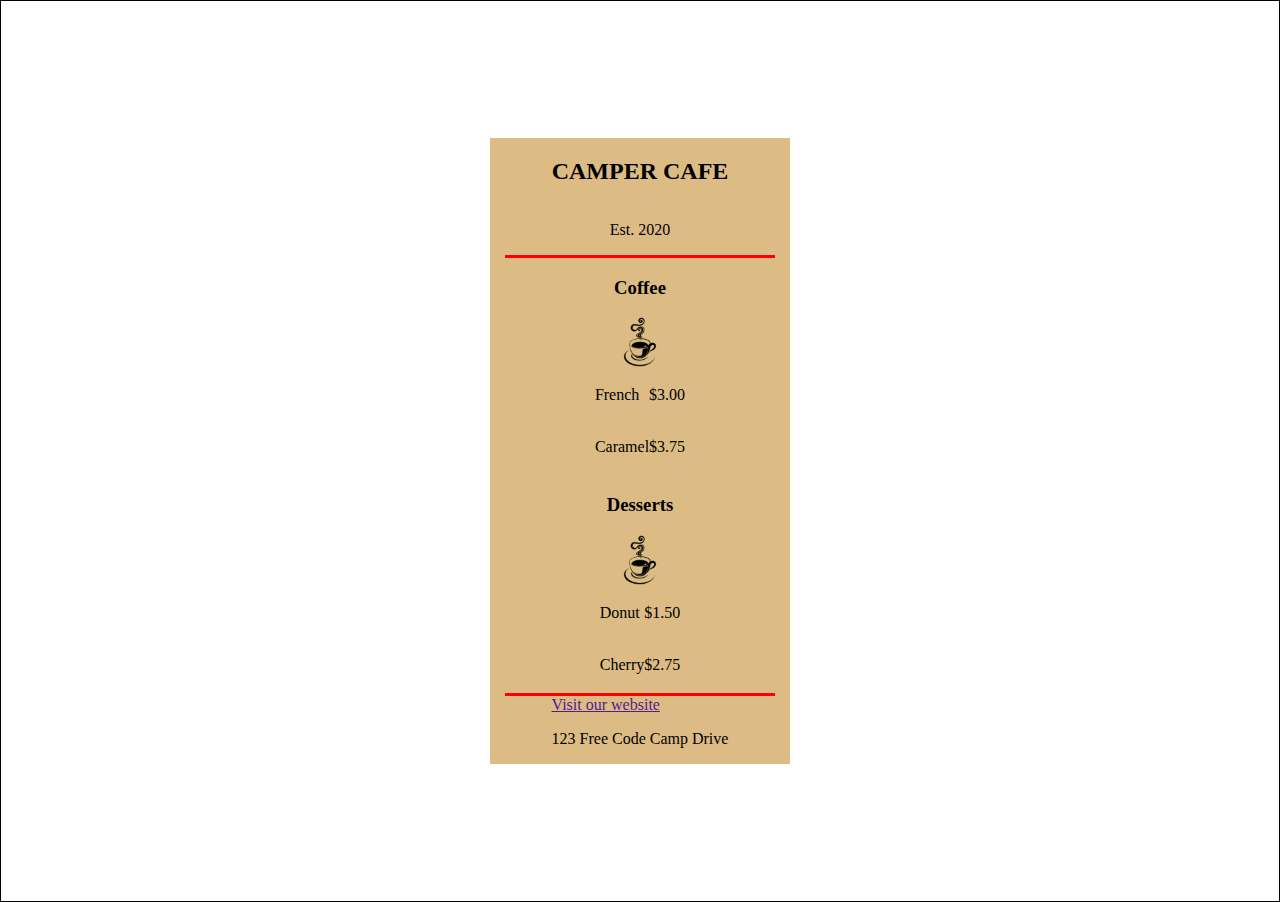
<file: semana1/index.html>
<!DOCTYPE html>
<html lang="en">
<head>
    <meta charset="UTF-8">
    <meta name="viewport" content="width=device-width, initial-scale=1.0">
    <link rel="stylesheet" href="styles.css">
    <title>Cáfeteria</title>
</head>
<body>
    <div id="root">
        <section>
            <header>
                <h2>CAMPER CAFE</h2>
                <p>Est. 2020</p>
            </header>
            

            <div id="barra"></div>

            <h3>Coffee</h3>
            <img src="pngwing.com.png" alt="Coffee">

            <table id="menulista">
                <tr>
                    <td>
                        <p>French</p>
                        <p>$3.00</p>
                    </td>
                    <td>
                        <p>Caramel</p>
                        <p>$3.75</p>
                    </td>
                </tr>
            </table>

            <h3>Desserts</h3>
            <img src="pngwing.com.png" alt="Desserts">
            <table id="menulista">
                <tr>
                    <td>
                        <p>Donut</p>
                        <p>$1.50</p>
                    </td>
                    <td>
                        <p>Cherry</p>
                        <p>$2.75</p>
                    </td>
                </tr>
            </table>
            <div id="barra"></div>
            <footer class="my-footer">
               <a href="">Visit our website</a>
               <p>123 Free Code Camp Drive</p>
            </footer>
        </section>
    </div>
</body>
</html>
</file>
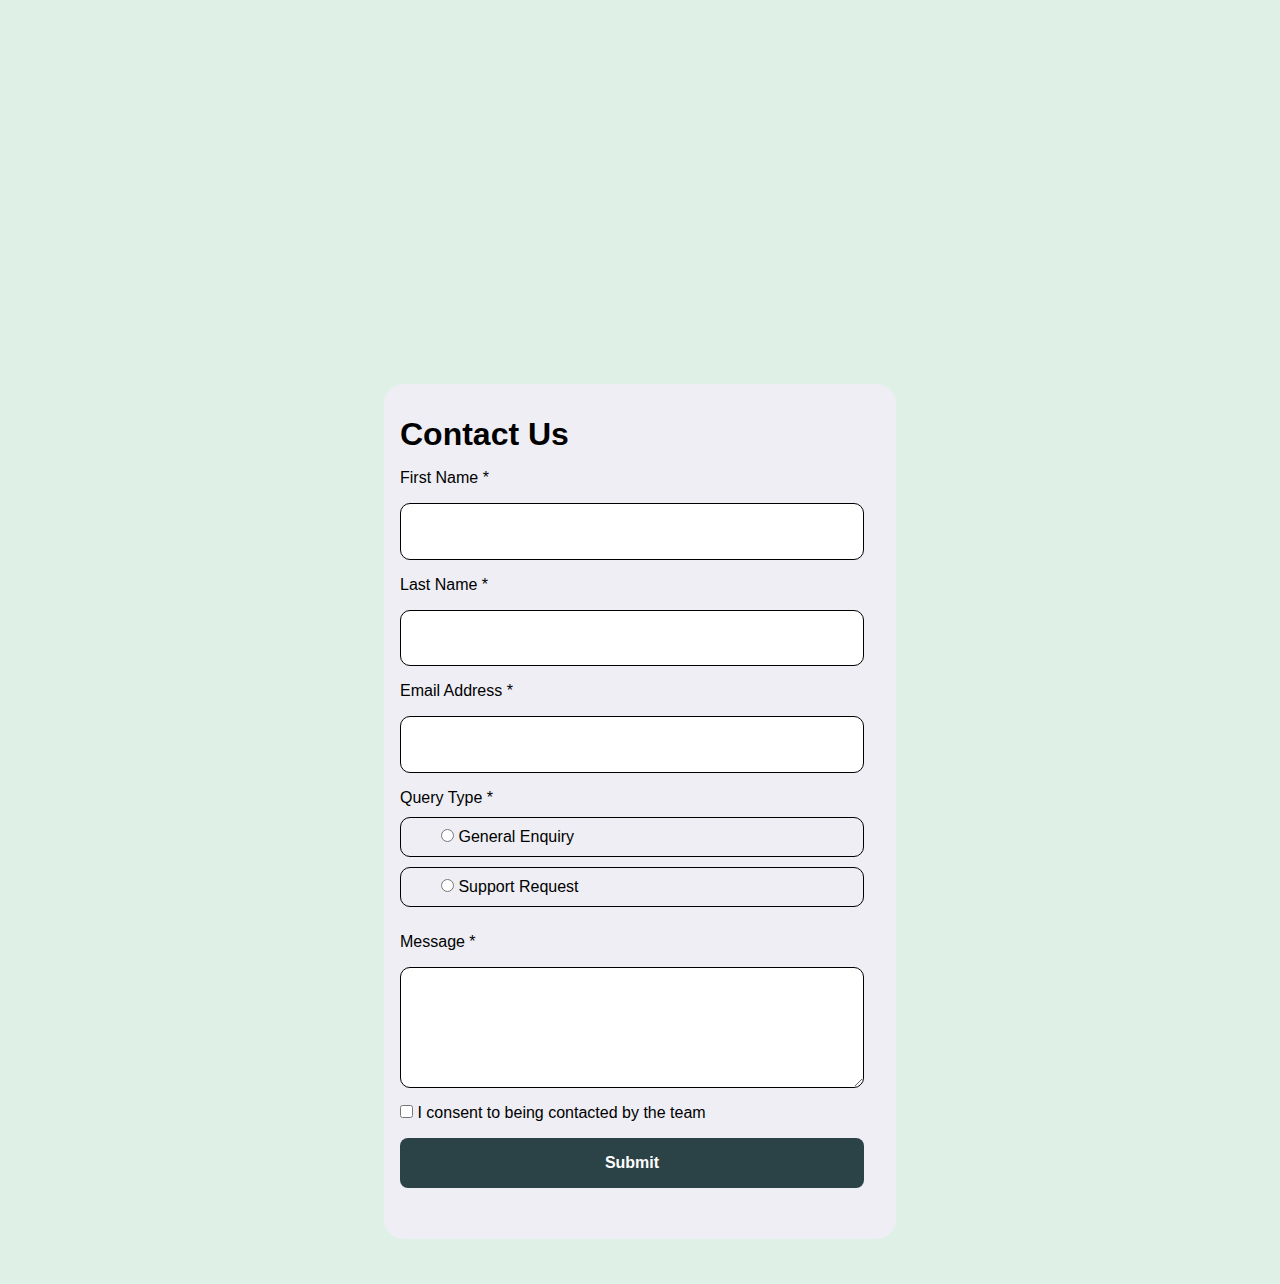
<file: semana 2/contact-form-main/index.html>
<!DOCTYPE html>
<html lang="en">
<head>
  <meta charset="UTF-8">
  <meta name="viewport" content="width=device-width, initial-scale=1.0"> <!-- displays site properly based on user's device -->

  <link rel="icon" type="image/png" sizes="32x32" href="./assets/images/favicon-32x32.png">
  <link rel="stylesheet" href="./style.css">
  <title>Frontend Mentor | Contact form</title>

</head>
<body>
  <main>
    <h1>Contact Us</h1>
    <form action="register" method="post"    
    >
      <label for="first_name">First Name *</label>
      <input type="text" id="first_name" required>

      <label for="last_nam">Last Name *</label>
      <input type="text" id="last_name" required>

      <label for="email_address">Email Address *</label>
      <input type="email" id="email_address" required>

      <fieldset>
        <legend>Query Type *</legend>
        <label for="option1"  class="radio-option">
            <input type="radio" id="option1" name="select" value="General Enquiry">
            General Enquiry
        </label>
        <label for="option2"  class="radio-option">
            <input type="radio" id="option2" name="select" value="Support Request">
            Support Request
        </label>
      </fieldset>
      
      <label for="message">Message *</label>
      <textarea id="message" name="message" rows="4" required></textarea>
      
      <div id="checkbox">
        <input type="checkbox" id="cbox2" value="second_checkbox" />
        <label for="cbox2">I consent to being contacted by the team</label>
      </div>
      <input type="submit" value="Submit">
    </form>    
  </main>
</body>
</html>
</file>
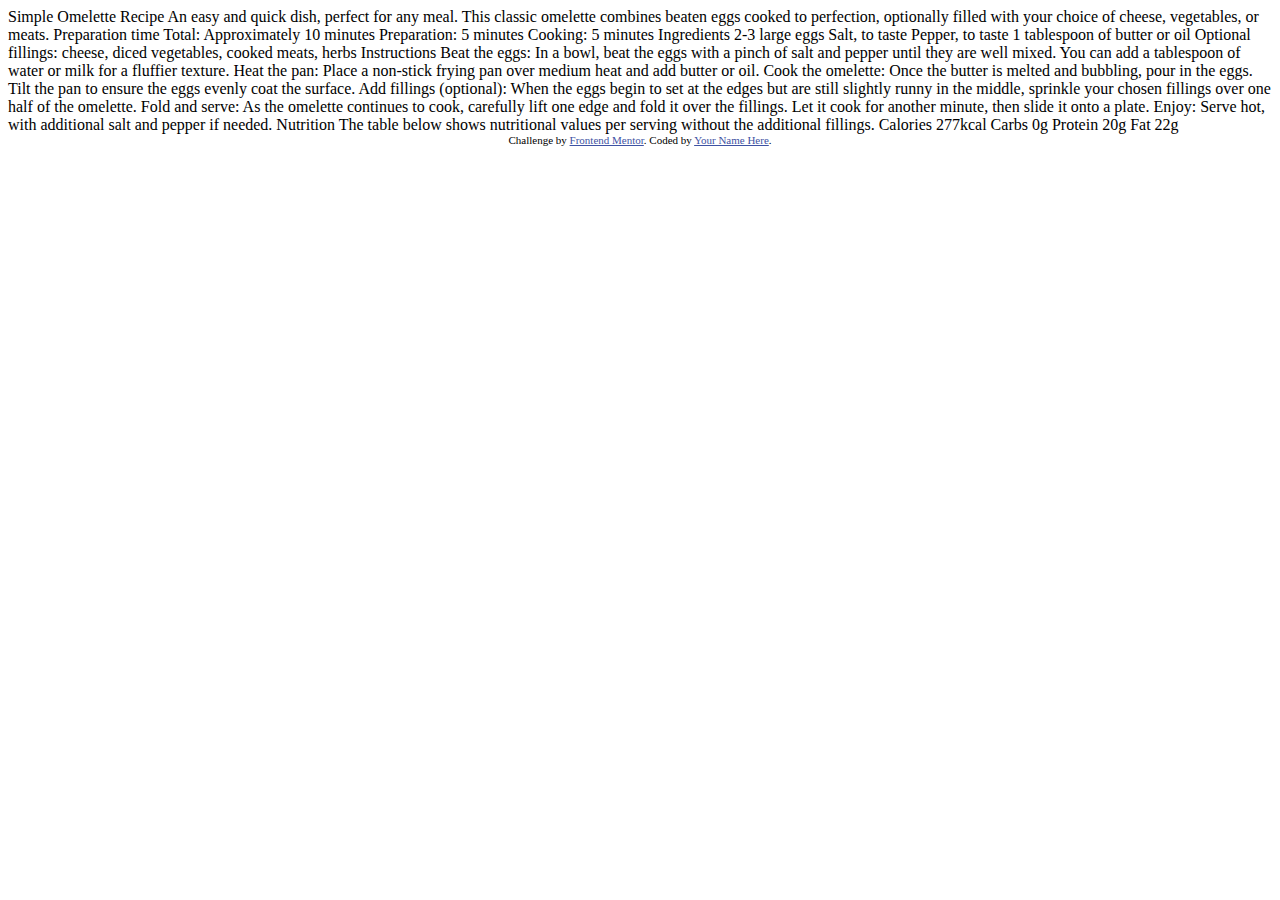
<file: semana 2/recipe-page-main/index.html>
<!DOCTYPE html>
<html lang="en">
<head>
  <meta charset="UTF-8">
  <meta name="viewport" content="width=device-width, initial-scale=1.0"> <!-- displays site properly based on user's device -->

  <link rel="icon" type="image/png" sizes="32x32" href="./assets/images/favicon-32x32.png">
  
  <title>Frontend Mentor | Recipe page</title>

  <!-- Feel free to remove these styles or customise in your own stylesheet 👍 -->
  <style>
    .attribution { font-size: 11px; text-align: center; }
    .attribution a { color: hsl(228, 45%, 44%); }
  </style>
</head>
<body>

  Simple Omelette Recipe

  An easy and quick dish, perfect for any meal. This classic omelette combines beaten eggs cooked 
  to perfection, optionally filled with your choice of cheese, vegetables, or meats.

  Preparation time

  Total: Approximately 10 minutes
  Preparation: 5 minutes
  Cooking: 5 minutes

  Ingredients

  2-3 large eggs
  Salt, to taste
  Pepper, to taste
  1 tablespoon of butter or oil
  Optional fillings: cheese, diced vegetables, cooked meats, herbs

  Instructions

  Beat the eggs: In a bowl, beat the eggs with a pinch of salt and pepper until they are well mixed. 
  You can add a tablespoon of water or milk for a fluffier texture.

  Heat the pan: Place a non-stick frying pan over medium heat and add butter or oil.

  Cook the omelette: Once the butter is melted and bubbling, pour in the eggs. Tilt the pan to ensure 
  the eggs evenly coat the surface.

  Add fillings (optional): When the eggs begin to set at the edges but are still slightly runny in the 
  middle, sprinkle your chosen fillings over one half of the omelette.

  Fold and serve: As the omelette continues to cook, carefully lift one edge and fold it over the 
  fillings. Let it cook for another minute, then slide it onto a plate.

  Enjoy: Serve hot, with additional salt and pepper if needed.

  Nutrition

  The table below shows nutritional values per serving without the additional fillings.

  Calories
  277kcal

  Carbs
  0g

  Protein
  20g

  Fat
  22g
  
  <div class="attribution">
    Challenge by <a href="https://www.frontendmentor.io?ref=challenge" target="_blank">Frontend Mentor</a>. 
    Coded by <a href="#">Your Name Here</a>.
  </div>
</body>
</html>
</file>
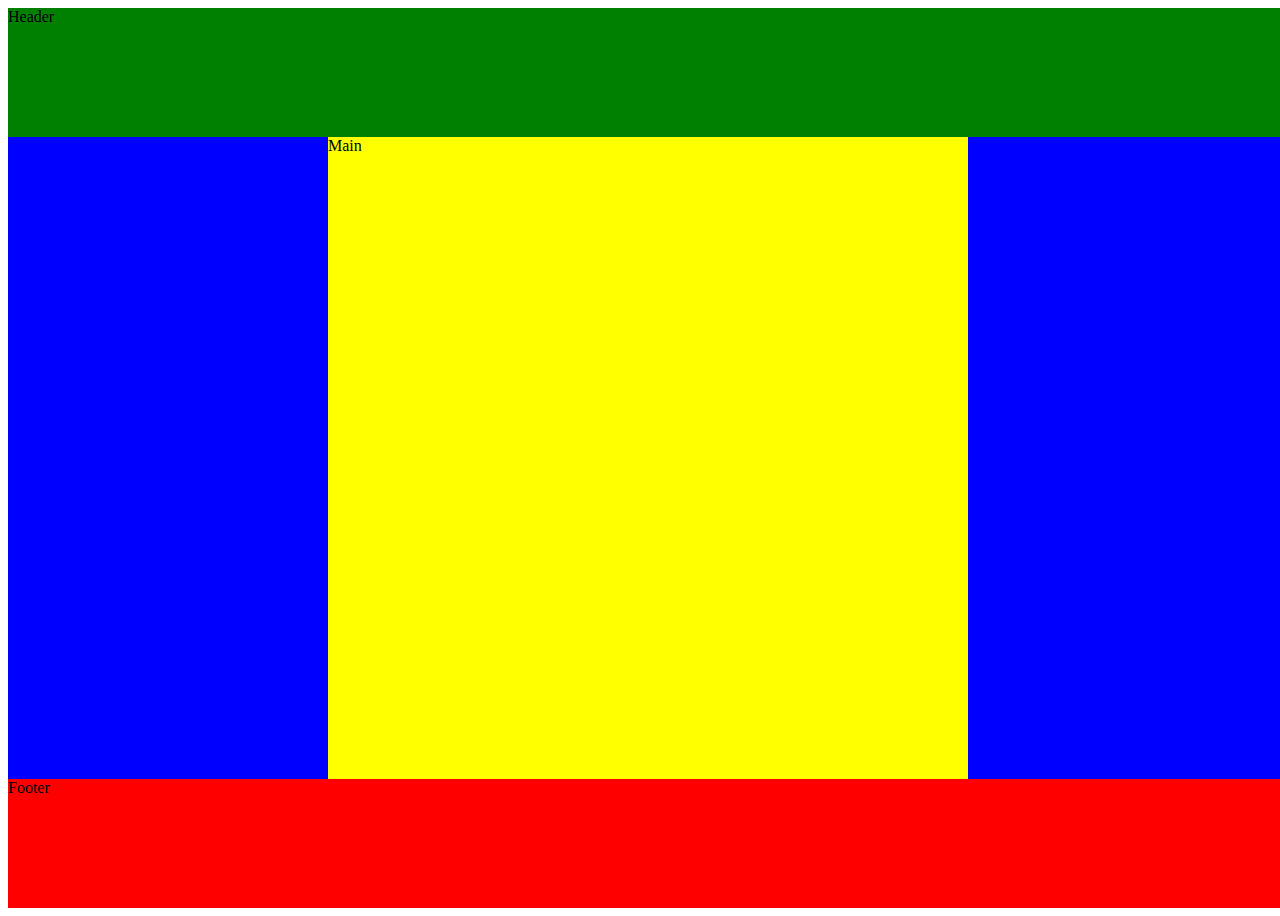
<file: semana1/ejercicio 2/grid.html>
<!DOCTYPE html>
<html lang="en">
<head>
    <meta charset="UTF-8">
    <meta name="viewport" content="width=device-width, initial-scale=1.0">
    <link rel="stylesheet" href="./grid.css">
    <title>Document</title>
</head>
<body>
    <div class="container">
        
        <div class="Header">Header</div>
        <div class="Footer">Footer</div>
        <div class="Main">Main</div>
      </div>
</body>
</html>
</file>
<file: semana1/styles.css>
body {
    margin: 0;
    height: 100vh;
}
#root {
    height: 100vh;
    background-image: url('https://st3.depositphotos.com/12985656/15712/i/950/depositphotos_157120826-stock-photo-roasted-aromatic-brown-coffee-beans.jpg');
    display: flex; /* Activar flexbox */
    justify-content: center; /* Centrar horizontalmente */
    align-items: center; /* Centrar verticalmente */
    border: 1px solid #000; /* Opcional: para ver el contenedor */
    
}
#barra {
    background-color: red;
    width: 90%;
    height: 3px;
}
section {
    background-color:  #dcbc84;
    display: flex;
    flex-direction: column;
    align-items: center;
    height: auto;
    width: 300px;
    margin: 1.5rem;
}

header {
    display: flex;
    gap: 0px;
    align-items: center; /* Alinear elementos al inicio, sin espacio extra */
    flex-direction: column;
}


table td {
    display: flex;
    flex-direction: row;
    justify-content: space-between;  
    gap: 0px;
    
}

img {
    height: 50px;
    width: 50px;

}
</file>
<file: semana 2/contact-form-main/style.css>
*{
    margin: 0;
    padding: 0;
    box-sizing: border-box;
    font-family: 'Lucida Sans', 'Lucida Sans Regular', 'Lucida Grande', 'Lucida Sans Unicode', Geneva, Verdana, sans-serif;
}

body {
    background: hsl(148, 38%, 91%) ;
    height: 100dvh;
}

main {
    background:  White;
    height: 95%;
    margin: 2rem 1rem 2rem 1rem;
    padding: 2rem 1rem;
    border-radius: 20px;
    display: flex;
    flex-direction: column;
    
}

form {
    height: 95%;
    display: flex;
    flex-direction: column;
    gap: 1rem;
    padding: 1rem 1rem 1rem 0rem;
    
}

fieldset {
    border: none;
    display: flex;
    flex-direction: column;
    gap: 10px;
    padding: 10px 0px 10px 0px;
    width: 100%;
    
}

fieldset label {
    border-radius: 10px;
    padding: 10px 0px 0px 40px; 
    border: 1px solid black;
    display: block;
    height: 40px;    
}



input[type="text"],
input[type="email"] {
    border-radius: 10px;
    border: 1px solid black;
    width:auto ;
    height: 100px;

}

#message {
    width: 100%;
    height: 200px; 
    padding: 10px; 
    border-radius: 10px; 
    border: 1px solid black;
    font-size: 16px; 
    resize: vertical;
}

input[type="submit"] {
    padding: 10px 20px; /* Espaciado interno */
    background-color: hsl(187, 24%, 22%); /* Color de fondo */
    color: white; /* Color del texto */
    border: none; /* Sin borde */
    border-radius: 8px; /* Bordes redondeados */
    cursor: pointer; /* Cambia el cursor al pasar sobre el botón */
    font-size: 16px; /* Tamaño de fuente */
    font-weight: bold; /* Peso de fuente */
    transition: background-color 0.3s ease; 
    text-align: center;
    height: 75px;
}

/*Aplicando responsive*/

/*Para tamaños desde 600 => 1200*/
@media (min-width: 400px) and (max-width: 800px) {
    /* Estilos para pantallas entre 600px y 1199px de ancho */
    main {
        height: 100%;
        margin-top: 2rem;
        margin-left: 2rem;
        margin-right: 2rem;
        background-color: red; 
    }
    
    
     
}
/*Para tamaños desde 1200 => hasta mas arriba*/
@media (min-width: 1200px) {
    /* Estilos para pantallas de 1200px en adelante */
    main {
        background-color: rgb(238, 238, 244);
        margin: 30% 30% 30% 30%;
    }
}
</file>
<file: semana1/ejercicio 2/grid.css>
/* Estilos generales para pantallas grandes */
.container {  
    height: 100vh; 
    width: 100vw;
    display: grid;
    grid-template-columns: 1fr 1fr 1fr 1fr;
    grid-template-rows: 1fr 0.8fr 1.2fr 1fr 1fr 1fr 1fr;
    gap: 0px;
    background-color: blue;
}
  
.Header { 
    background-color: green;
    grid-area: 1 / 1 / 2 / 5; 
}
  
.Footer { 
    background-color: red;
    grid-area: 7 / 1 / 8 / 5; 
}
  
.Main { 
    background-color: yellow;
    grid-area: 2 / 2 / 7 / 4; 
}

/* Responsive para pantallas medianas (tabletas y pantallas pequeñas) */
@media screen and (max-width: 768px) {
    .container {
        grid-template-columns: 1fr 1fr;  /* Dos columnas en pantallas medianas */
        grid-template-rows: repeat(6, 1fr);  /* Seis filas de igual altura */
    }

    .Header {
        grid-area: 1 / 1 / 2 / 3; /* Header ocupa las dos columnas en la fila 1 */
    }

    .Main {
        grid-area: 2 / 1 / 6 / 3; /* Main ocupa el área central */
    }

    .Footer {
        grid-area: 6 / 1 / 7 / 3; /* Footer ocupa las dos columnas en la fila 6 */
    }
}

/* Responsive para pantallas pequeñas (teléfonos móviles) */
@media screen and (max-width: 480px) {
    .container {
        grid-template-columns: 1fr;  /* Una columna en pantallas pequeñas */
        grid-template-rows: auto auto auto;  /* Tres filas automáticas */
    }

    .Header, .Main, .Footer {
        grid-area: auto / auto / auto / auto; /* Ocupan cada una su fila */
    }

    .Header {
        grid-area: 1 / 1 / 2 / 2; /* Header ocupa la primera fila completa */
    }

    .Main {
        grid-area: 2 / 1 / 3 / 2; /* Main ocupa la segunda fila completa */
    }

    .Footer {
        grid-area: 3 / 1 / 4 / 2; /* Footer ocupa la tercera fila completa */
    }
}
</file>
